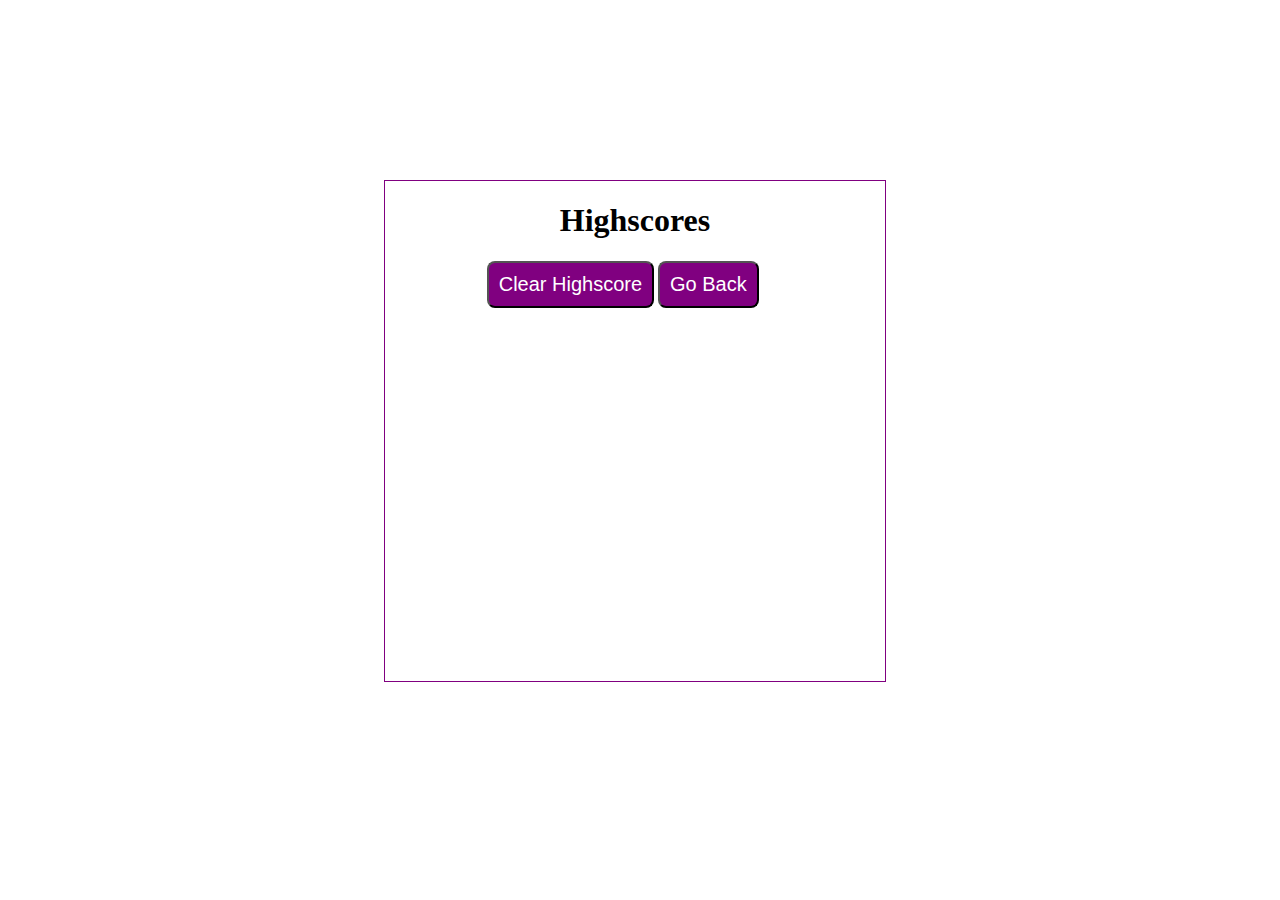
<file: HighScores.html>
<!DOCTYPE html>
<html lang="en">

<head>
    <meta charset="UTF-8">
    <meta name="viewport" content="width=device-width, initial-scale=1.0"> <meta http-equiv="X-UA-Compatible" content="ie=edge">
    <!-- This is the style links -->
    <link rel="stylesheet" type="text/css" href="Assets/css/style.css">
    <!-- This is the title-->
    <title>Document</title>

</head>

<body>
    <!-- This is a wrapper -->
    <div id="wrapper">
        <!-- Div for timer -->
        <div id="currentTime"></div>
        <!-- Div for quiz content -->
        <div id="questionsDiv">
            <h1>Highscores</h1>
            <ul id="highScore"></ul>
            <!-- Buttons -->
            <button id="goBack">Go Back</button>
            <button id="clear" value="reset">Clear Highscore</button>
        </div>
    </div>
    <script src="Assets/js/HighScores.js"></script>
</body>

</html>
</file>
<file: Assets/css/style.css>
#wrapper {
            position: absolute;
            left: 30%;
            top: 20%;
            width: 500px;
            height: 500px;
            border: 1px solid purple;
        }
        #startTime {
            background-color: purple;
            margin-left: 33%;
            padding: 15px 32px;
            font-size: 20px;
            color: white;
        }
        #questionsDiv {
            margin: 20px;
        }

        #currentTime {
            float: right;
        }

        #goBack {
            background-color: purple;
            position: relative;
            padding: 10px;
            font-size: 20px;
            color: white;
            top: 30%;
            left: 55%;
            width: auto;
            text-align: center;
            text-decoration: none;
        }



        #clear {
            background-color: purple;
            position: relative;
            padding: 10px;
            font-size: 20px;
            color: white;
            top: 30%;
            right: 5%;
            text-align: center;
        }

        button {
            border-radius: 8px;
        }

        textarea {
            width: 90%;
            margin: 20px;
        }

        #Submit {
            background-color: purple;
            margin-left: 33%;
            padding: 15px 32px;
            font-size: 20px;
            color: white;
        }

        label {
            margin-right: 10px;
        }
        input {
            margin-bottom: 20px;
            width: 50%;
            border: 1px solid lightgray;
        }

        h1 {
            text-align: center;
        }

        li {
            background-color: purple;
            margin-top: 10px;
            padding: 5px 15px;
            width: 80%;
            font-size: 18px;
            color: white;
        }

        #createDiv {
            margin-top: 20px;
            border-top: 1px solid lightgray;
        }

        /* Start media queries */
        /* A Media Query max-width: 786px */
@media screen and (max-width: 786px) {
    /* Resized content to fit 786px  */
        body {
            max-width: 786px;
        }
    /* Resized main-content to fit 786px  */
    #wrapper {
        position: absolute;
        left: 20%;
    }

    a {
        margin-left: 20%;
    }
        #goBack {
            
            position: relative;
            left: 55%;
        }

        #clear {
            
            position: relative;
            right: 5%;
            
        }
    }
        
    /* A Media Query max-width: 640px */
    @media screen and (max-width: 640px) {
     /* Resized content to fit 640px  */
     body {
            min-width: 640px;
        }
    /* Resized main-content to fit 640px  */
    #wrapper {
        position: absolute;
        left: 10%;
    }
      a {
          margin-left: 10%;
      }

     
}
</file>
